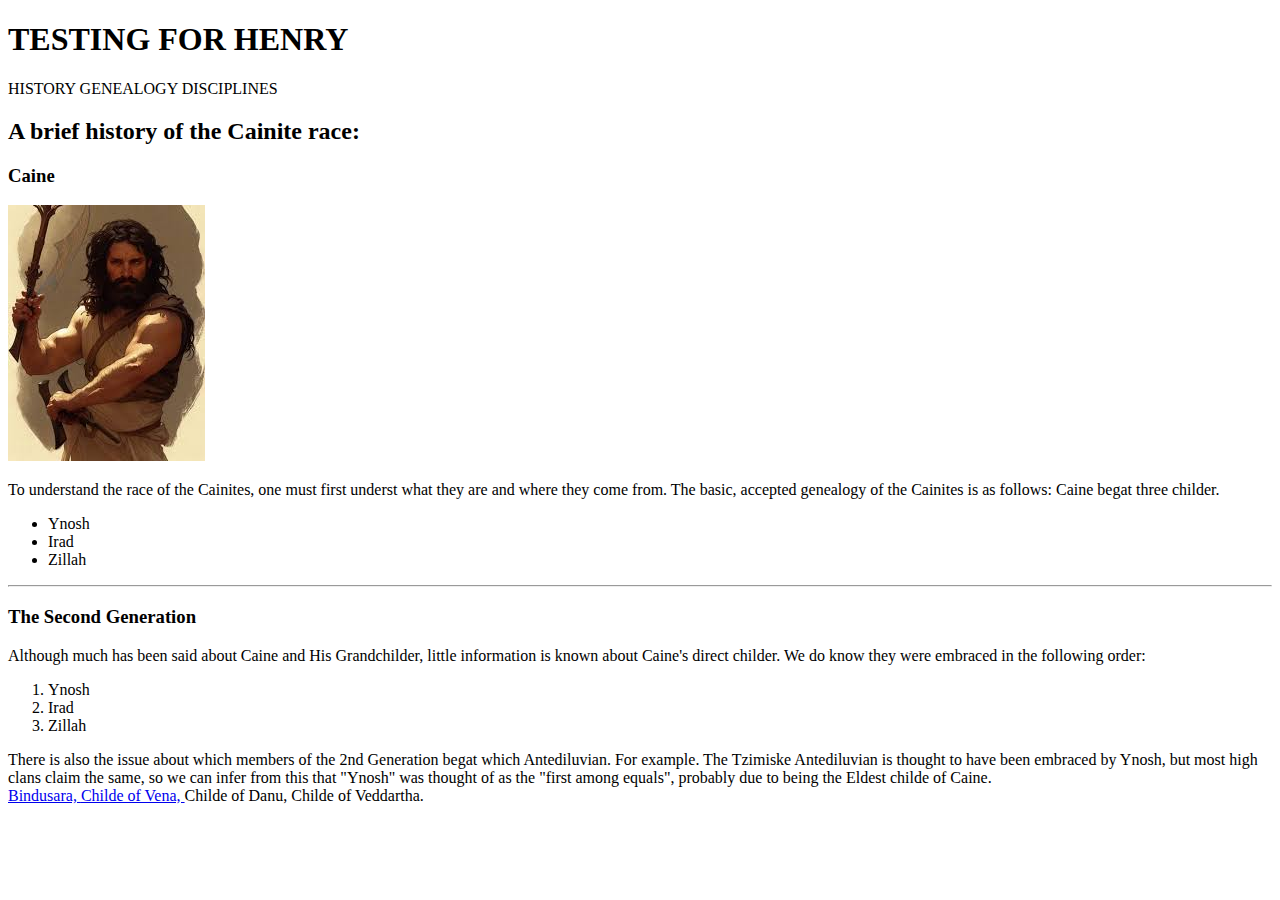
<file: M03 HTML/ejercicios/index.html>
<!DOCTYPE html>
<html lang="es">
<head>
  <meta charset="UTF-8">
  <meta name="viewport" content="width=device-width, initial-scale=1.0">
  <title>Mi Primer Sitio Web</title>
</head>
<body>
  <header>
    <h1>TESTING FOR HENRY</h1>
    <span>HISTORY</span>
    <span>GENEALOGY</span>
    <span>DISCIPLINES</span>
  </header>
  <main>
    <section>
        <h2>A brief history of the Cainite race:</h2>
        <h3>Caine</h3>
        <img src="./img/caine.jpg"/>
        <p>To understand the race of the Cainites, one must first underst what they are and where they come from. The basic, accepted
            genealogy of the Cainites is as follows: Caine begat three childer.
        </p>
        <ul>
            <li>Ynosh</li>
            <li>Irad</li>
            <li>Zillah</li>
        </ul>
    </section>
    <hr />

    <section>
        <h3>The Second Generation</h3>
        <p>Although much has been said about Caine and His Grandchilder, little information is known about Caine's direct childer.
            We do know they were embraced in the following order:
        </p>
        <ol>
            <li>Ynosh</li>
            <li>Irad</li>
            <li>Zillah</li>
        </ol>
        <span>There is also the issue about which members of the 2nd Generation begat which Antediluvian.</span>
        <span>For example. The Tzimiske Antediluvian is thought to have been embraced by Ynosh, but most high clans claim the same,</span>
        <span>so we can infer from this that "Ynosh" was thought of as the "first among equals", probably due to being the Eldest 
            childe of Caine.
        </span>
    </section>
  </main>

  <footer>
    <a href="https://whitewolf.fandom.com/wiki/Bindusara">Bindusara, </a> <a href="bindusara.html">Childe of Vena, </a><span>Childe of Danu, Childe of Veddartha.</span>
  </footer>
</body>
</html>
</file>
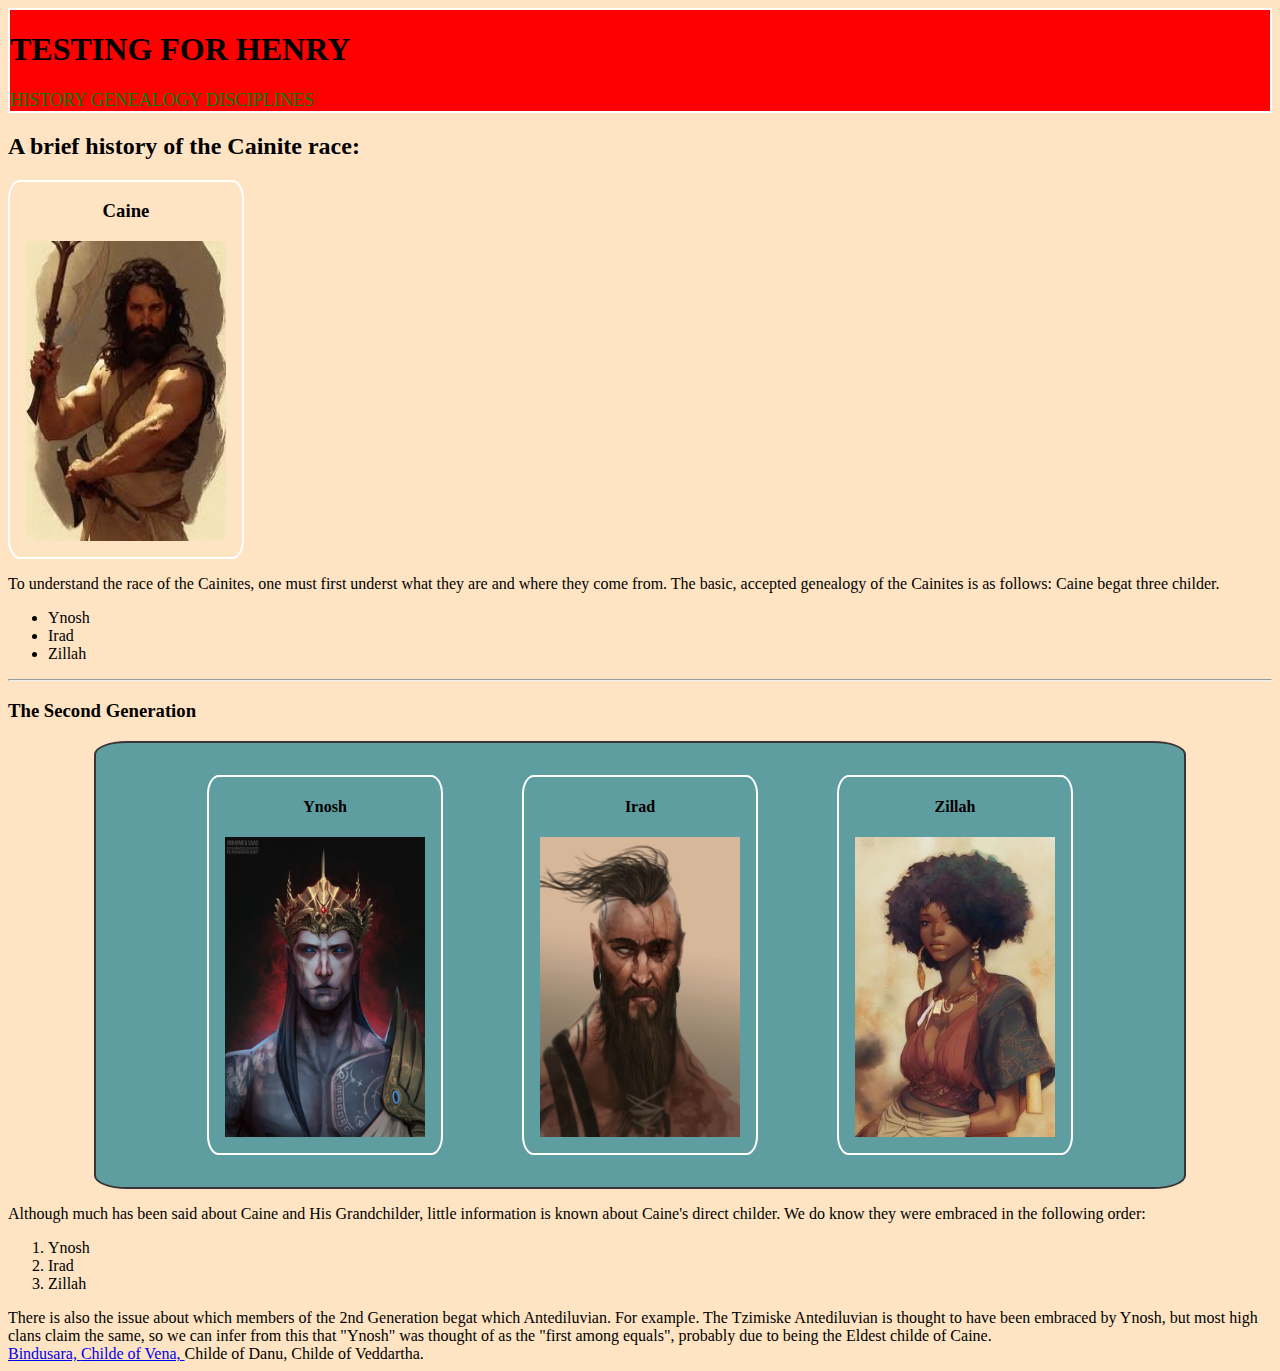
<file: M04 CSS/ejercicios/index.html>
<!DOCTYPE html>
<html lang="es">
<head>
  <meta charset="UTF-8">
  <meta name="viewport" content="width=device-width, initial-scale=1.0">
  <title>Mi Primer Sitio Web</title>
  <link rel="stylesheet" type="text/css" href="./styles.css" />
</head>
<body>
  <header>
    <div class="background">
      <h1 class="title" id="maintitle">TESTING FOR HENRY</h1>
      <span class="title">HISTORY</span>
      <span class="title">GENEALOGY</span>
      <span class="title">DISCIPLINES</span>
    </div>
  </header>
  <main>
    <section class="myText">
        <h2>A brief history of the Cainite race:</h2>
        <div class="images">
          <h3>Caine</h3>
          <img src="./img/caine.jpg" class="charimage"/>
        </div>
        <p>To understand the race of the Cainites, one must first underst what they are and where they come from. The basic, accepted
            genealogy of the Cainites is as follows: Caine begat three childer.
        </p>
        <ul>
            <li>Ynosh</li>
            <li>Irad</li>
            <li>Zillah</li>
        </ul>
    </section>
    <hr />

    <section>
        <h3>The Second Generation</h3>
        <div id="secondgen">
          <div class="images">
            <h4>Ynosh</h4>
            <img src="./img/ynosh.jpg" class="charimage"/>
          </div>
          <div class="images">
            <h4>Irad</h4>
            <img src="./img/irad.jpg" class="charimage"/>
          </div>
          <div class="images">
            <h4>Zillah</h4>
            <img src="./img/zillah.jpg" class="charimage"/>
          </div>
        </div>
        <p>Although much has been said about Caine and His Grandchilder, little information is known about Caine's direct childer.
            We do know they were embraced in the following order:
        </p>
        <ol>
            <li>Ynosh</li>
            <li>Irad</li>
            <li>Zillah</li>
        </ol>
        <span>There is also the issue about which members of the 2nd Generation begat which Antediluvian.</span>
        <span>For example. The Tzimiske Antediluvian is thought to have been embraced by Ynosh, but most high clans claim the same,</span>
        <span>so we can infer from this that "Ynosh" was thought of as the "first among equals", probably due to being the Eldest 
            childe of Caine.
        </span>
    </section>
  </main>

  <footer>
    <a href="https://whitewolf.fandom.com/wiki/Bindusara">Bindusara, </a> <a href="bindusara.html">Childe of Vena, </a><span>Childe of Danu, Childe of Veddartha.</span>
  </footer>
</body>
</html>
</file>
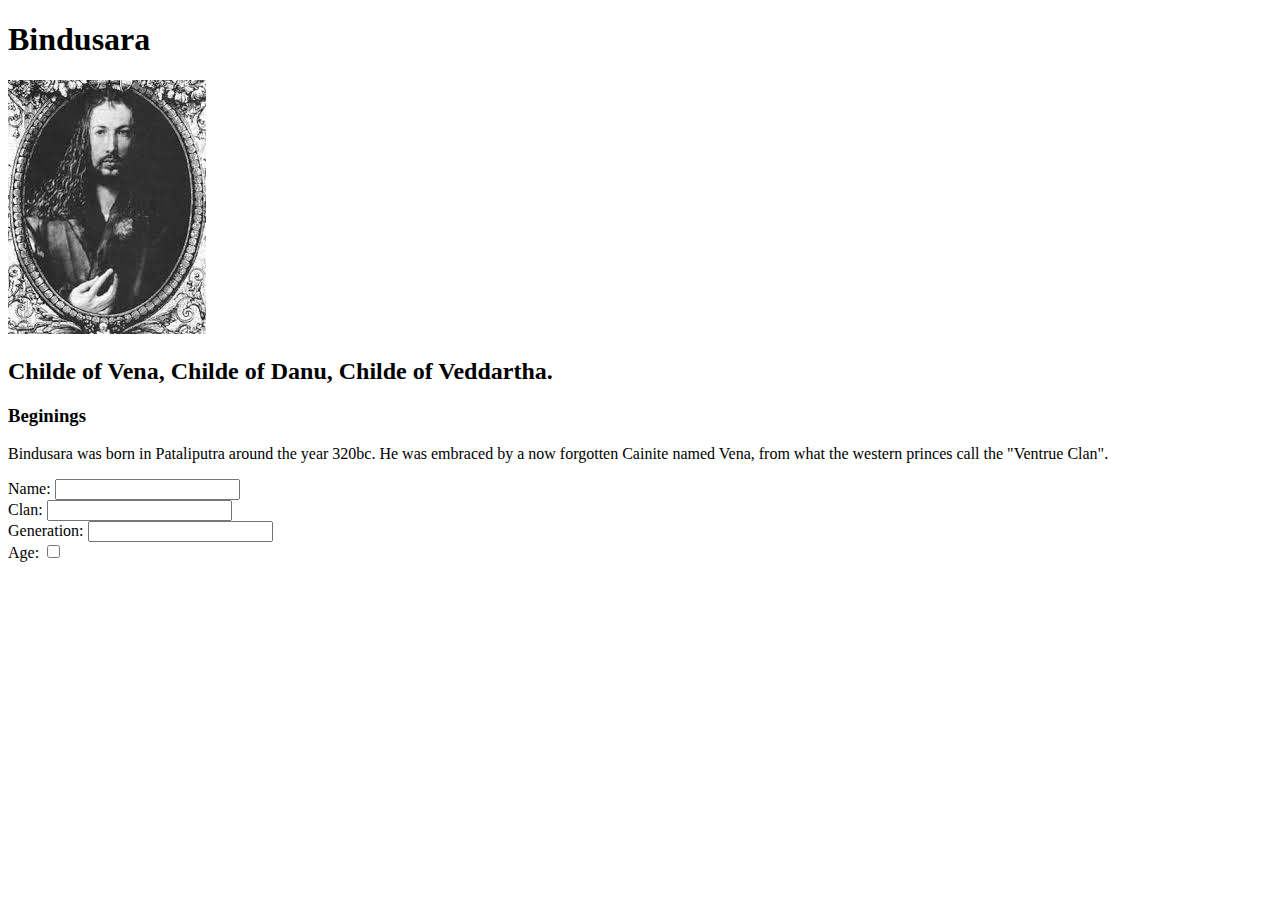
<file: M03 HTML/ejercicios/bindusara.html>
<!DOCTYPE html>
<html lang="en">
<head>
    <meta charset="UTF-8">
    <meta name="viewport" content="width=device-width, initial-scale=1.0">
    <title>Document</title>
</head>
<body>
    <header>
        <h1>Bindusara</h1>
        <img src="./img/bindusara.jpg"/>
    </header>
    <main>
        <section>
            <h2>Childe of Vena, Childe of Danu, Childe of Veddartha.</h2>
            <h3>Beginings</h3>
            <p>
                Bindusara was born in Pataliputra around the year 320bc. He was embraced by a now forgotten Cainite named Vena,
                from what the western princes call the "Ventrue Clan".
            </p>
        </section>
        <form>
            <div>
                <label for="name">Name: </label>
                <input type="text" name="name"/>
            </div>
            <div>
                <label for="clan">Clan: </label>
                <input type="text" name="clan"/>
            </div>
            <div>
                <label for="gen">Generation: </label>
                <input type="number" name="gen"/>
            </div>
            <div>
                <label for="age">Age: </label>
                <input type="checkbox">
            </div>
        </form>
    </main>
    
</body>
</html>
</file>
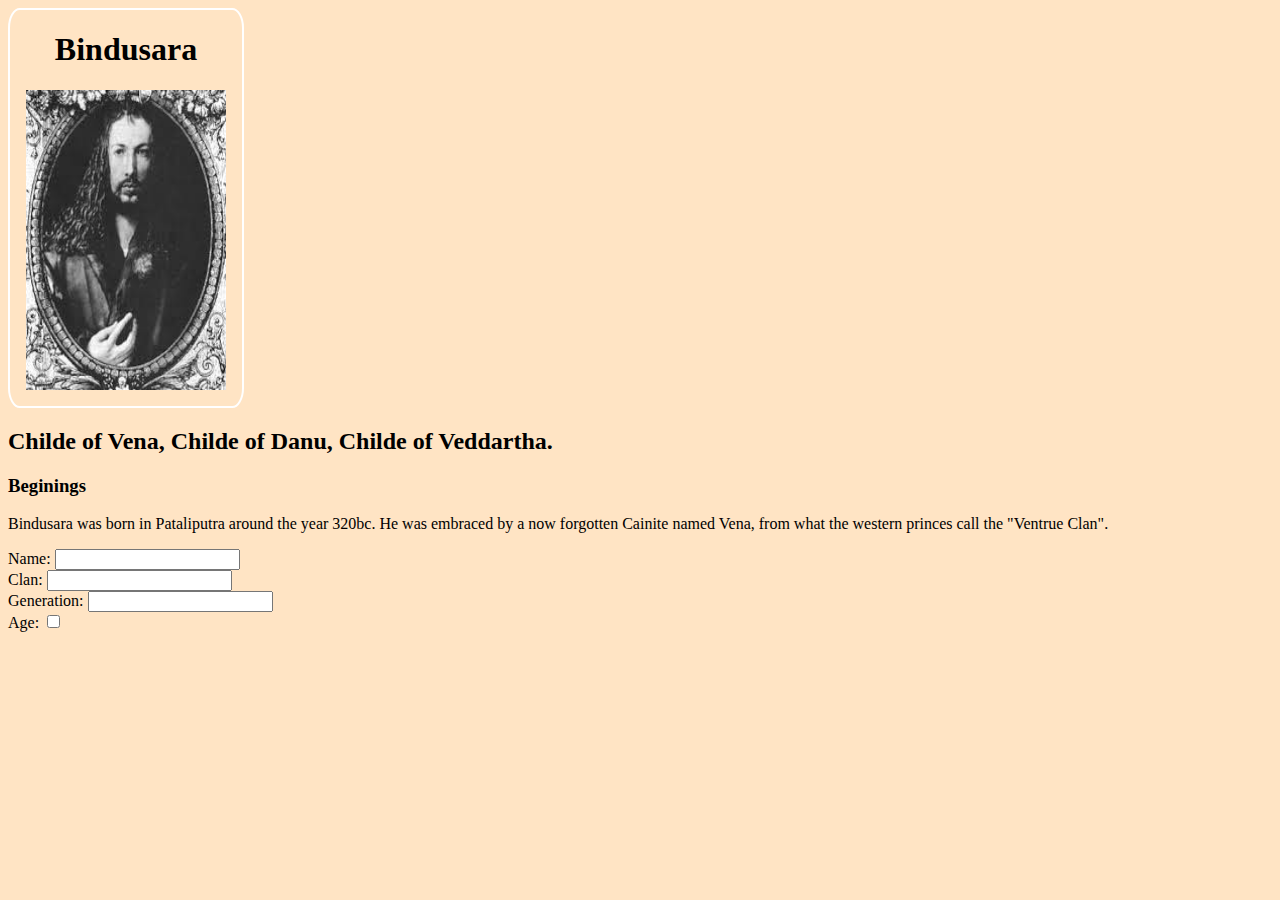
<file: M04 CSS/ejercicios/bindusara.html>
<!DOCTYPE html>
<html lang="en">
<head>
    <meta charset="UTF-8">
    <meta name="viewport" content="width=device-width, initial-scale=1.0">
    <title>Document</title>
    <link rel="stylesheet" type="text/css" href="./styles.css" />
</head>
<body>
    <header>
        <div class="images">
            <h1>Bindusara</h1>
            <img src="./img/bindusara.jpg" class="charimage"/>
        </div>
    </header>
    <main>
        <section>
            <h2>Childe of Vena, Childe of Danu, Childe of Veddartha.</h2>
            <h3>Beginings</h3>
            <p>
                Bindusara was born in Pataliputra around the year 320bc. He was embraced by a now forgotten Cainite named Vena,
                from what the western princes call the "Ventrue Clan".
            </p>
        </section>
        <form>
            <div>
                <label for="name">Name: </label>
                <input type="text" name="name"/>
            </div>
            <div>
                <label for="clan">Clan: </label>
                <input type="text" name="clan"/>
            </div>
            <div>
                <label for="gen">Generation: </label>
                <input type="number" name="gen"/>
            </div>
            <div>
                <label for="age">Age: </label>
                <input type="checkbox">
            </div>
        </form>
    </main>
    
</body>
</html>
</file>
<file: M04 CSS/ejercicios/styles.css>
body{
    background-color: bisque;
}

.background {
    background-color: red;
    border: 2px solid white;
    width: auto;
}
.title {
    font-size: large;
    color: green;
}
.images{
    border: 2px solid white;
    width: fit-content;
    padding: 0em 1em 1em 1em;
    border-radius: 5%;
    display: flex;
    flex-direction: column;
    align-items: center;
}
.charimage{
    width: 200px;   
    height: 300px;
}
.charimage:hover{
    opacity: 0.7;
}

#maintitle{
    font-size: 2em;
    color: black;
    padding: center;
}
#secondgen{
    background-color: cadetblue;
    width: 80vw;
    margin: auto;
    border: 2px solid rgb(58, 53, 53);
    border-radius: 3%;
    padding: 2em;
    display: flex;
    justify-content: space-evenly;
}
</file>
